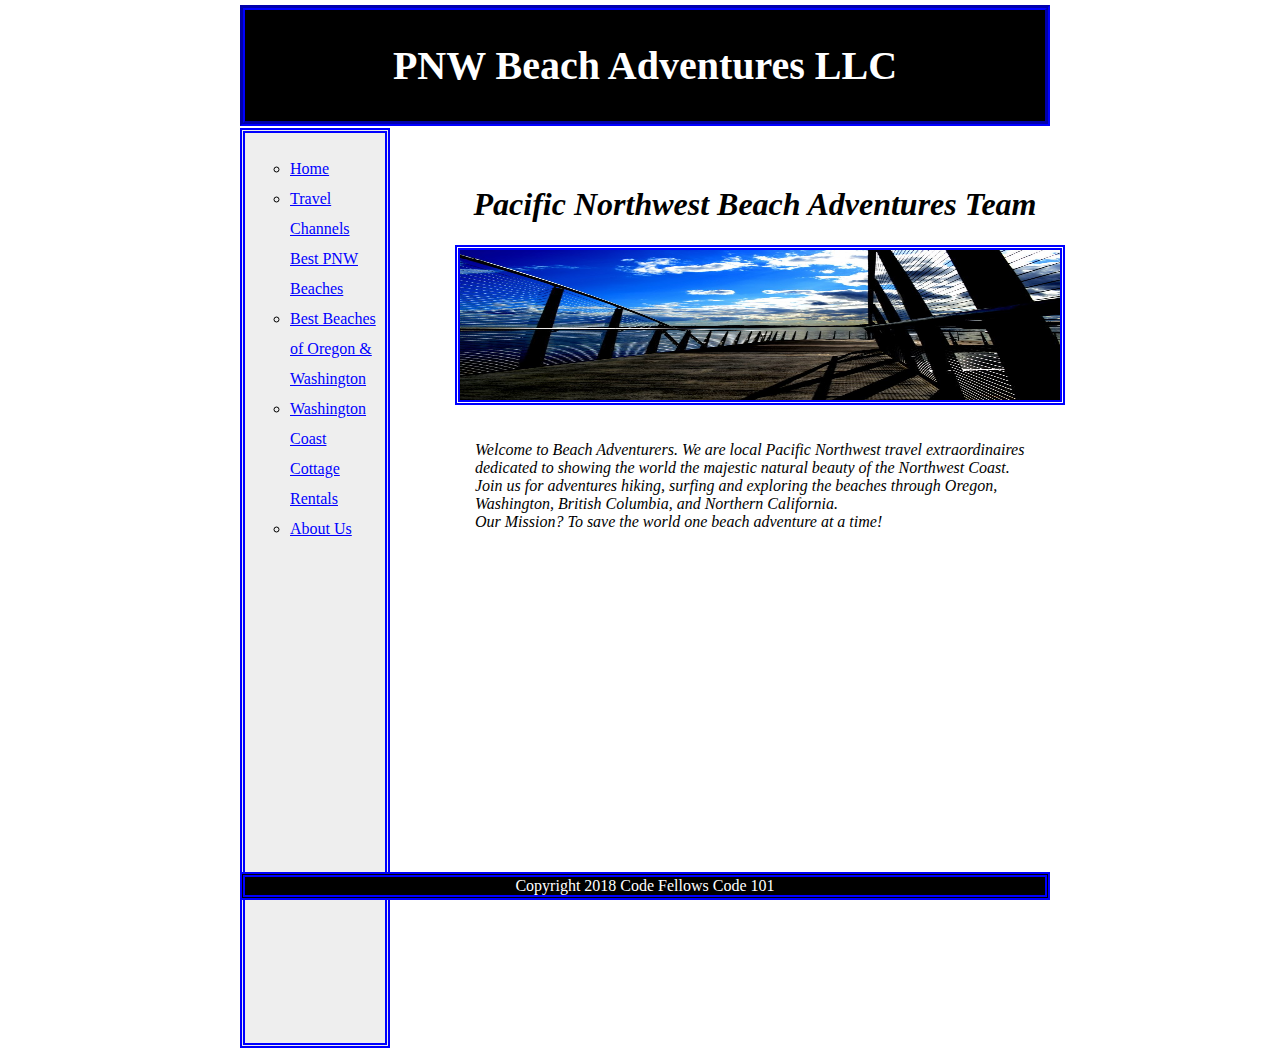
<file: about-us.html>
<html>
  <head>
    <title>PNW Beach Adventures</title>
    <link rel="stylesheet" href="1stpagestyle.css">
  </head>

<body>
  <header><h1>PNW Beach Adventures LLC</h1></header>
  <nav>
    <ul>
      <li><a href="index.html">Home</a></li>
      <li><a href="http://www.travelchannel.com/interests/beaches/photos/the-best-pacific-northwest-beaches">Travel Channels Best PNW Beaches</a></li>
      <li><a href="http://traveltips.usatoday.com/beaches-oregon-washington-108133.html">Best Beaches of Oregon & Washington</a></li>
      <li><a href="https://www.seabrookcottagerentals.com/">Washington Coast Cottage Rentals</a></li>
      <li><a href="about-us.html">About Us</a></li>
    </ul>
  </nav>
  <section>
    <h1 id="Team">Pacific Northwest Beach Adventures Team</h1>
    <img id="aboutpic"src="img/chambersbaybridge.jpg">
    <p>Welcome to Beach Adventurers. We are local Pacific Northwest travel extraordinaires
    dedicated to showing the world  the majestic natural beauty of the Northwest Coast.
    Join us for adventures hiking, surfing and exploring the beaches through Oregon, Washington,
    British Columbia, and Northern California. <br/> Our Mission? To save the world one beach
    adventure at a time!</p>
  </section>
  <footer>Copyright 2018 Code Fellows Code 101</footer>
</body>
</html>
</file>
<file: 1stpagestyle.css>
html{
  height: 100%;
}

body{
  width: 800px;
  margin: 0 auto;
  padding-top: 5px;
  height: 1000px;
}

header{
  color: white;
  background-color: black;
  text-align: center;
  padding: 5px;
  font-size: 20px;
  display: block;
  width: 790px;
  border-style: groove;
  border-width: thick;
  border-color: blue;
}

nav{
  line-height: 30px;
  background-color: #eeeeee;
  min-height: 100%;
  width: 130px;
  display: inline-block;
  font-size: 16px;
  padding: 5px;
  font-family: cursive;
  border-style: double;
  border-width: thick;
  border-color: blue;
  position: absolute;
  top: 8em;
}

nav ul{
  list-style-type: circle;
}

a{
  color: blue;
}

p{
  padding: 20px;
}

#pic1{
  height: 150px;
  width: 600px;
  border-style: double;
  border-width: thick;
  border-color: blue;
}

#pic2{
  height: 150px;
  width: 600px;
  border-style: double;
  border-width: thick;
  border-color: blue;
}

#aboutpic{
  height: 150px;
  width: 600px;
  border-style: double;
  border-width: thick;
  border-color: blue;
}

#Team{
  text-align: center;
}

section{
  width: 600px;
  display: inline-block;
  padding: 5px;
  font-style: oblique;
  position: absolute;
  top: 10em;
  left: 450px;
}

footer{
  width: 800px;
  background-color: black;
  color: white;
  display: block;
  text-align: center;
  border-style: double;
  border-width: thick;
  border-color: blue;
  position: fixed;
  bottom: 0px;
}
</file>
